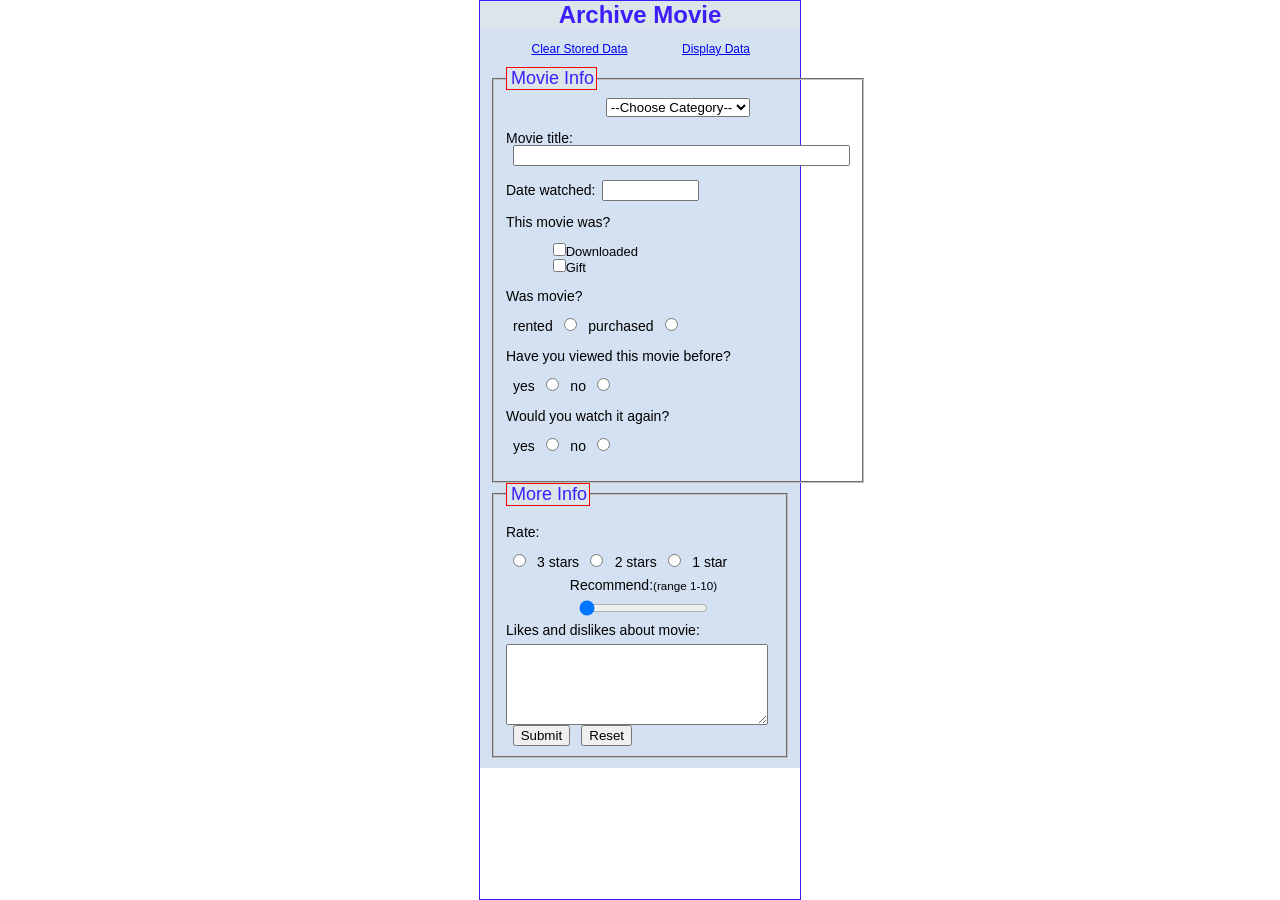
<file: additem.html>
<!doctype>
<!--
Title: form.html
Visual Frameworks
Project 4 Web-App Part 4
Carol Gaylor
Feb.23,2012
-->
	 	 	  
<html>

<head>
			
		<!--Character Set--> 
		
			<meta charset="utf-8" />
			<meta name="description" content="This is my HTML5 document for an App." />
			<meta name="keywords" content="html5, mobile development, Full Sail University" />
			<meta name="robots" content="index, follow" />
			<meta name="viewport" content="user-scalable = no, width = device-width" />
			
		<!--Document Title-->		
				<title>Movie Tracker</title>
				<link href="css/styles.css" rel="stylesheet" type="text/css" />
				
</head>
		   
		<!--Beginning Body-->
	
<body>

<div id="contain">
			<h1>Archive Movie</h1>
			<nav>
			<a href="#" id="clearData">Clear Stored Data</a>
			<a href="#" id="displayData">Display Data</a>
			<a href="additem.html" id="addNew" style="display:none;">Add New Movie</a>
			</nav>
	<div id="wrap">
	<div id="innerForm">
		<fieldset id="theField">
			<legend>Movie Info</legend>
				<form method="post" enctype="text/plain" id="myform" name="f1" action="#" data-ajax="false">
				  <div id="categories"></div>
				  <ul id="errors"></ul>
					<p>Movie title:				
						<input type="text" id="movName" name="title" size="40" maxlength="40" onfocus="fieldColor_1();"/><br/> 
					</p>
					<p>
						Date watched:<input type="text" id="sawName" name="dateWatched" size="10" maxlength=10 onfocus="fieldColor_3();"/> 
					</p>
					<p>This movie was?</p>
						<ul id="boxesCk">
							<li><input type="checkbox" id="yes" name="downloaded" value="download">Downloaded</li>
							<li><input type="checkbox" id="no" name="downloaded" value="gift">Gift</li>
						</ul>
					<p>Was movie?</p>
						<label for="rent">rented</label> 
						<input type="radio" id="rentName" name="acquired" value ="Rented">
						<label for="purchase">purchased</label>
						<input type="radio" id="purchaseName" name="acquired" value ="Purchased">			
					<p>Have you viewed this movie before?</p>
						<label for="yes">yes</label> 
						<input type="radio" name="viewed" value="yes" id="yes">
						<label for="no">no</label>
						<input type="radio" name="viewed" value="no" id="no">					
					<p>Would you watch it again?</p>
						<label for="yes">yes</label>
						<input type="radio" name="watch" value ="yes" id="yes"> 
						<label for="no">no</label>
						<input type="radio" name="watch" value ="no" id="no">
					</fieldset>	
					<fieldset>
					<legend>More Info</legend>					
				   	<p id="rate">Rate:</p></p>
					   	<input type="radio" id="three" name="rate" value="3 stars"/>
					   	<label for"3">3 stars</label>
					   	<input type="radio" id="two" name="rate" value="2 stars"/>
					   	<label for"2">2 stars</label>
					   	<input type="radio" id="one"  name="rate" value="1 star"/>
					   	<label for"1">1 star</label> 
				   <br/>
		<!-- this is the slider -->	
				<div id="slider">		  
				   		<label for="range-slider"><span id="amend">Recommend:<small>(range 1-10)</small></span></label>
				   		<input type="range" name="range" id="range-slider" class="slider" min="0" max="10" step="1" value="0">
				</div>
		<!-- this is the textarea -->							
						<span id="box">Likes and dislikes about movie:</span><br/>					
						<textarea name ="notes" id="noteName" onfocus="fieldColor_4();" rows="5" cols="30" wrap></textarea><br/>
		<!-- this is the submit/reset buttons -->
						<input type="submit" id="submit" value="Submit" />
						<input type="reset" id="reset" value="Reset" />
			</form>	
	      </fieldset>
	      </div>
	    </div>  <!-- end of wrap div -->
	 </div> <!-- end of contain div -->
   <script src="js/json.js" type="text/javascript"></script>	 
   <script src="js/main.js" type="text/javascript"></script>		 
 </body>
		
		


</html>
</file>
<file: css/styles.css>
/* 
Title: styles.css
Visual Frameworks
Project 4 Web-App Part 4
Carol Gaylor
Feb.23,2012 
*/ 

 
   body {
   		  border: 1px solid #3d1efb; 
		  font-family: Arial, Tacoma, Geneva, sans serif;
   		  width: 320px;
   		  margin: auto;
   }
   
  #wrap {
   		 background-color: #d4e1f2;
   		 margin: 0;
   		 padding: 10px;		   
   }
   
   #contain {
   			 margin: 0;
   			 padding: 0;
   			 background: #d4e1f2;
   }
   #front_wrap {
   				border: 1px solid blue;
   				/*background-color: #d4e1f2;*/
   }
      
   h1 {	
   	    color: #3d1efb;
   	/*  border-top: 2px  solid red;
	   border-bottom: 2px  solid red;*/
	   /*padding: 10px 0 10px 10px;*/
	   background: #dce5ea; 
	   font-size: 24px;                     
	   text-align: center;		  
   }
   
   #pg1 {
   		 text-indent: 1em;
   		 margin: 12px;
   }
   
   #pg1_link {
   			  font-size: 25px;
   			  font-weight: bold; 
   		      text-align: center;
   		      margin-top: -70px;
   		      margin-left: 130px;
   }
   
   #btn {
   		  margin-top: 75px;
   } 
   
   #browse {
   			text-align: left;
   }  
   
  #items {
   		   margin: -10px 0 0 0;
   		   padding: 2px 50px 10px 10px;
   		   font-size: 15px;
   		   line-height: 2em;
   		   border-bottom: 2px solid red; 
   		   background-color: #d4e1f2;   		    
   }
   
  #errors {
  			font-size: 14px;
  			color: red;
  }
     
   p {
   	  font-size: 14px;
   	  line-height: 1em;
   }
   
   ul {
   
   }
   
   li {
   	   text-decoration: none;
   	   display: block;
   }
      	 
   a {
   	  font-size: 12px;
   	  padding: 0 50px 0 0;	
   }
   
   a:hover {
   			color: #ff0000;
   }
   
   #logo {
   		  size: 200px;
   		  padding: 10px 0 0 58px;
   }
   
   img ul li{
   			 text-decoration: none;
   			 text-align: center;
   		     padding: 10px 0 0 22px;
   		     background: #dce5ea;
   }
   
   ul li ul {
   			 text-decoration: none;
   }
   
   ul li ul li{
   		       background-color: #dce5ea;
   		       margin-left: -60px;
   		       margin-right: -25px;
   		       padding-left: 25px;
   		       padding-right:30px;
   		       border-left:  1px solid #3d1efb;
   		       border-right: 1px solid #3d1efb;  		 
   }
   
   legend {	
   		   padding: 0 2px 0 4px;
   		   font-size: 18px;
   		   font-weight: 500;
   		   color: #3d1efb;
   		   border: 1.5px solid red;
   		   background: #dce5ea;
   }
   
   #categories {
   				font-size: 20px; 
   	            color: #3d1efb;
   	            text-align: center;  
   			    padding: 0;
   			    margin: 2px 0 0 0;
   			    text-align: center;
   			    display: compact;  			
   }
   
  input, label {
  				line-height: 1em;
  				margin: 0 0 0 .5em;
		        display: inline;
   }
   
   label {
   		  font-size: 14px;
   }
   	
  #amend{
    	 line-height: 2em;			
   }   
  
  .date {
  		 margin: 0 1em 0 0;
  		 display: inline;
  }
  
  #box {
  		font-size: 14px;
  		line-height: 2em;
  }  
 
  nav {
  	   margin: -6px 0 0 0;
  	   text-align: right;
  }
  
  #slider {
 		  text-align: center;
 		  line-height: -5em;
 }
  
 #boxesCk {
 			font-size: 13px;
 }
</file>
